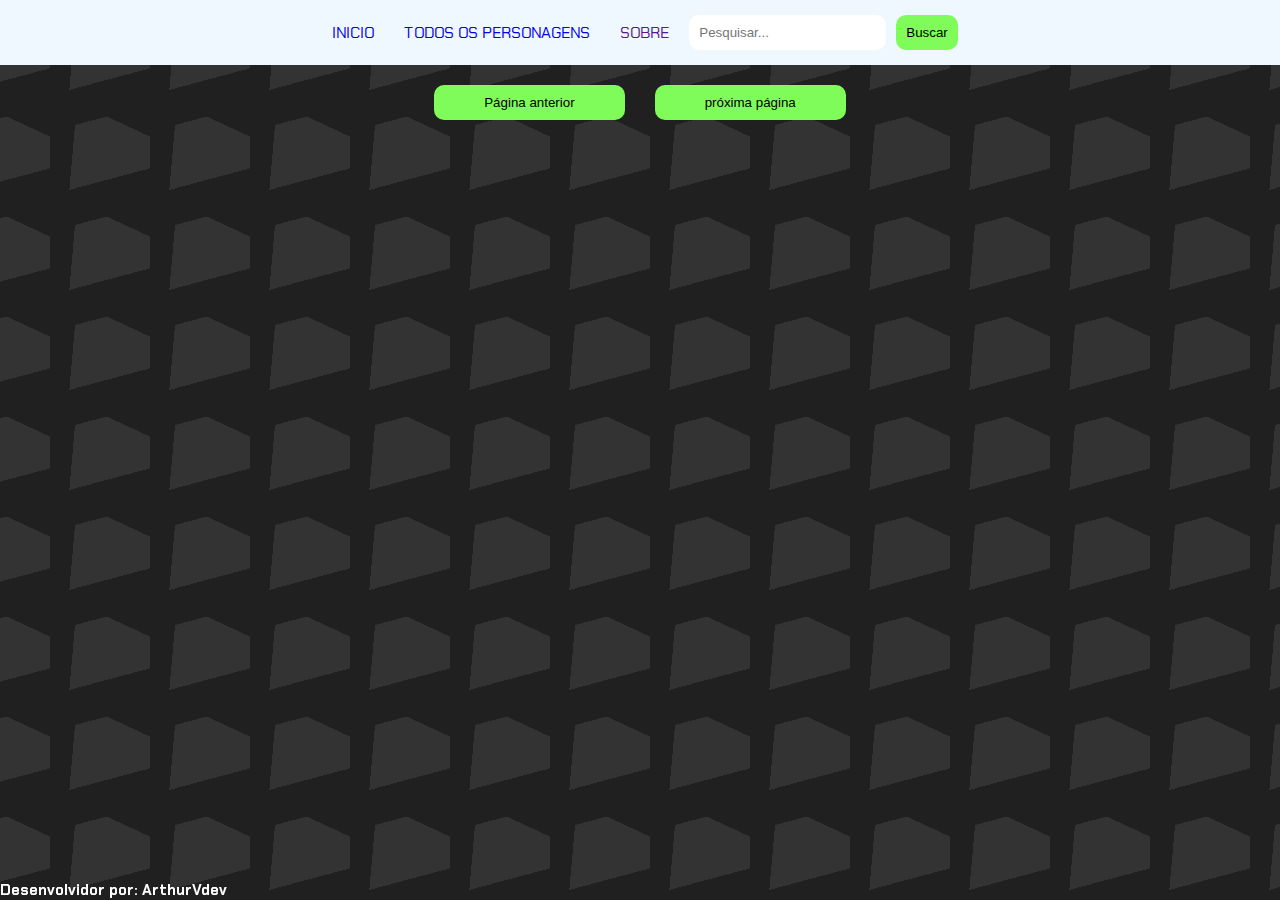
<file: all_personagens.html>
<!DOCTYPE html>
<html lang="en">
<head>
    <meta charset="UTF-8">
    <meta name="viewport" content="width=device-width, initial-scale=1.0">
    <link rel="stylesheet" href="style.css">
    <link rel="preconnect" href="https://fonts.googleapis.com">
    <link rel="preconnect" href="https://fonts.gstatic.com" crossorigin>
    <link href="https://fonts.googleapis.com/css2?family=Boldonse&family=Chakra+Petch:ital,wght@0,300;0,400;0,500;0,600;0,700;1,300;1,400;1,500;1,600;1,700&display=swap" rel="stylesheet">
    <title>RICK AND MORTY API TEST</title>
</head>
<body onload="all()">

    <h1 class="dev">Desenvolvidor por: ArthurVdev</h1>

    <div class="navbar-conteiner">
        <div class="navbar">
            <ul>
                <li><a href="index.html">INICIO</a></li>
            </ul>
            <ul>
                <li><a href="all_personagens.html">TODOS OS PERSONAGENS</a></li>
            </ul>
            <ul>
                <li><a href="">SOBRE</a></li>
            </ul>
            <ul>
                <input id="pesquisa-text" type="text" placeholder="Pesquisar...">
            </ul>
            <ul>
                <button onclick="buscar()" >Buscar</button>
            </ul>
        </div>
    </div>

    <div class="btn-anterior-proximo-conteiner">
        <div class="btn-anterior-proximo">
            <button onclick="anterior()">Página anterior</button>
            <button onclick="proxima()">próxima página</button>
        </div>
    </div>
    <div id="todos-personagens"></div>
    
</body>
<script src="script.js"></script>
</html>
</file>
<file: style.css>
*{
    padding: 0;
    margin: 0;
}

body{
    width: 100%;
    height: 100%;
    --color: #202020;
    background: linear-gradient(95deg, var(--color) 25%, transparent 25%) -50px 0,
          linear-gradient(-15deg, var(--color) 25%, transparent 25%) -50px 0,
          linear-gradient(25deg, transparent 75%, var(--color) 75%) -50px 0,
          linear-gradient(-45deg, transparent 75%, var(--color) 75%) -50px 0,
          linear-gradient(-15deg, transparent 75%, var(--color) 75%) -50px 0;
    background-color: #333333;
    background-size: 100px 100px;
}

.dev{
    position: fixed;
    color: white;
    font-size: 15px;
    left: 0;
    bottom: 0;
}

.banner{
    width: 100%;
    background-color: #000000;
    justify-content: center;
    align-items: center;
    display: flex;
}

.banner img{
    width: 50%;
    height: 50%;
    border: none;
    transition: 0.3s;
}

.banner img:hover{
    transition: 0.3s;
    position: relative;
}

.title{
    display: flex;
    justify-content: center;
    color: white;
    background-color: #000000;
    z-index: 10;
}

h1{
    font-family: "Chakra Petch", sans-serif;
}

.navbar-conteiner{
    position: relative;
    width: 100%;
    text-decoration: none;
    font-family: "Chakra Petch", sans-serif;
    color: black;
}

.navbar{
    background-color: aliceblue;
    list-style: none;
    display: flex;
    text-decoration: none;
    padding: 15px;
    margin: 0;
    text-align: center;
    justify-content: center;
    align-items: center;
    gap: 10px;
    
}

.navbar input{
    padding: 10px;
    border-radius: 10px;
    border: none;

}

.navbar input:focus{
    outline: none;
    background-color: black;
    color: white;
}

.navbar button{
    padding: 10px;
    border: none;
    background-color: #7ffc59;
    border-radius: 10px;
    cursor: pointer;
    transition: 0.3s;

}

.navbar button:hover{
    background-color: #55b638;
}

.navbar a{
    text-decoration: none;
    padding: 10px;
    transition: 0.7s;
    border-radius: 10px;
    cursor: pointer;
}

.navbar a:hover{
    background-color: #7ffc59;
    transition: 0.3s;
}

.navbar li{
    text-decoration: none;
}

.navbar ul{
    list-style: none;
    text-decoration: none;
}

#todos-personagens {
    display: grid;
    grid-template-columns: repeat(auto-fill, minmax(200px, 1fr));
    gap: 20px;
    padding: 20px;
}

.personagem-card {
    background-color: white;
    padding: 10px;
    border-radius: 8px;
    box-shadow: 0 4px 8px rgba(0, 0, 0, 0.1);
    text-align: center;
}

.personagem-card img {
    width: 100%;
    border-radius: 8px;
    transition: 0.3s;
}

.personagem-card h3 {
    font-size: 18px;
    margin: 10px 0;
    font-family: "Chakra Petch", sans-serif;
    font-style: oblique;
}

.personagem-card p {
    font-size: 14px;
    color: #555;
    font-family: "Chakra Petch", sans-serif;
}

.btn-anterior-proximo-conteiner{
   width: 100%;
   position: relative;
}

.btn-anterior-proximo{
    display: flex;
    justify-content: center;
    align-items: center;
    gap: 30px;
    margin: 20px;
}

.btn-anterior-proximo-conteiner button{
    padding: 10px;
    border: none;
    background-color: #7ffc59;
    border-radius: 10px;
    cursor: pointer;
    transition: 0.3s;
    padding-left: 50px ;
    padding-right: 50px;
}

.btn-anterior-proximo-conteiner button:hover{
    background-color: #55b638;
    
}
</file>
